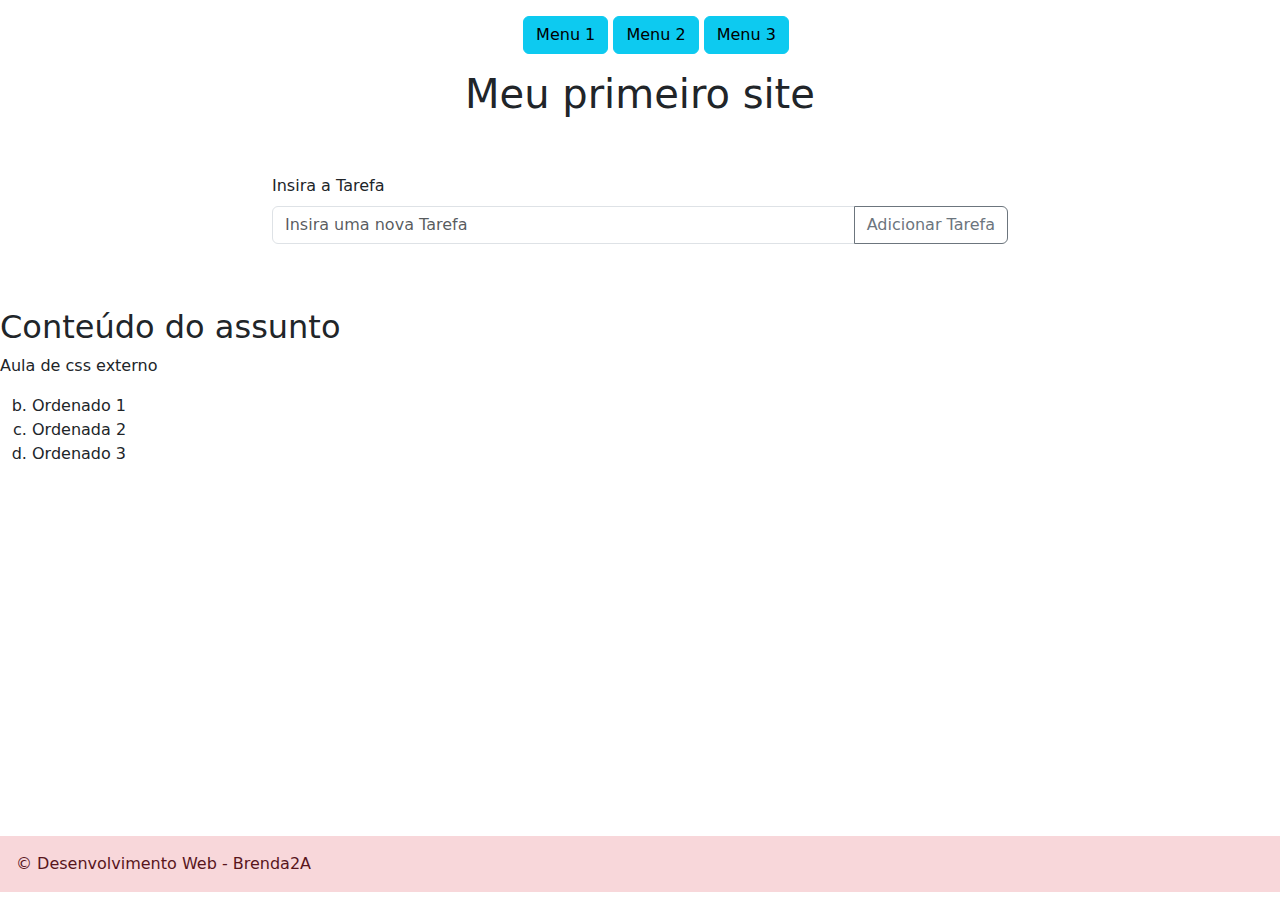
<file: index.html>
<!DOCTYPE html>
<html lang="pt-br">
<head>
    <meta charset="UTF-8">
    <title>Document :D</title><!-- Comentario -->
    <link rel="stylesheet" href="style.css">
    <link href="https://cdn.jsdelivr.net/npm/bootstrap@5.3.3/dist/css/bootstrap.min.css" rel="stylesheet" integrity="sha384-QWTKZyjpPEjISv5WaRU9OFeRpok6YctnYmDr5pNlyT2bRjXh0JMhjY6hW+ALEwIH" crossorigin="anonymous">

</head>
<body>
    <header class="mt-3 text-center">
        <nav>
            <ul>
                <a type="button" class="btn btn-info" href="index.html">
                    <li class="menu">Menu 1</li>
                </a>
                <a type="button" class="btn btn-info" href="Menu2.html">
                    <li class="menu">Menu 2</li>
                </a>
                <a type="button" class="btn btn-info" href="Menu3.html">
                    <li class="menu">Menu 3</li>
                </a>
            </ul>
        </nav>
        <h1>Meu primeiro site</h1>
    </header>
    <main>
        <div class="container my-5">
            <div class="row justify-content-center">
                <div class="col-md-8">
                    <div class="mb-3">
                        <label for="inputText" class="form-label">Insira a Tarefa</label>
                        <div class="input-group">
                            <input type="text" id="inputText" class="form-control" placeholder="Insira uma nova Tarefa">
                            <button class="btn btn-outline-secondary" type="button" onclick="addTask()">Adicionar Tarefa</button>
                        </div>
                    </div>
                    <ul class="list-group" id="taskList"></ul>
                </div>
            </div>
        </div>
        <script src="tarefas.js"></script>
        <h2>Conteúdo do assunto</h2>
        <p>Aula de css externo</p>
        
        <ol type="a" start="2">
            <li> Ordenado 1</li>
            <li> Ordenada 2</li>
            <li> Ordenado 3</li>
        </ol>
    </main>
<footer class="p-3 mb-2 bg-danger-subtle text-danger-emphasis">
    &#169 Desenvolvimento Web - Brenda2A
</footer>
    
</body>
</html>
</file>
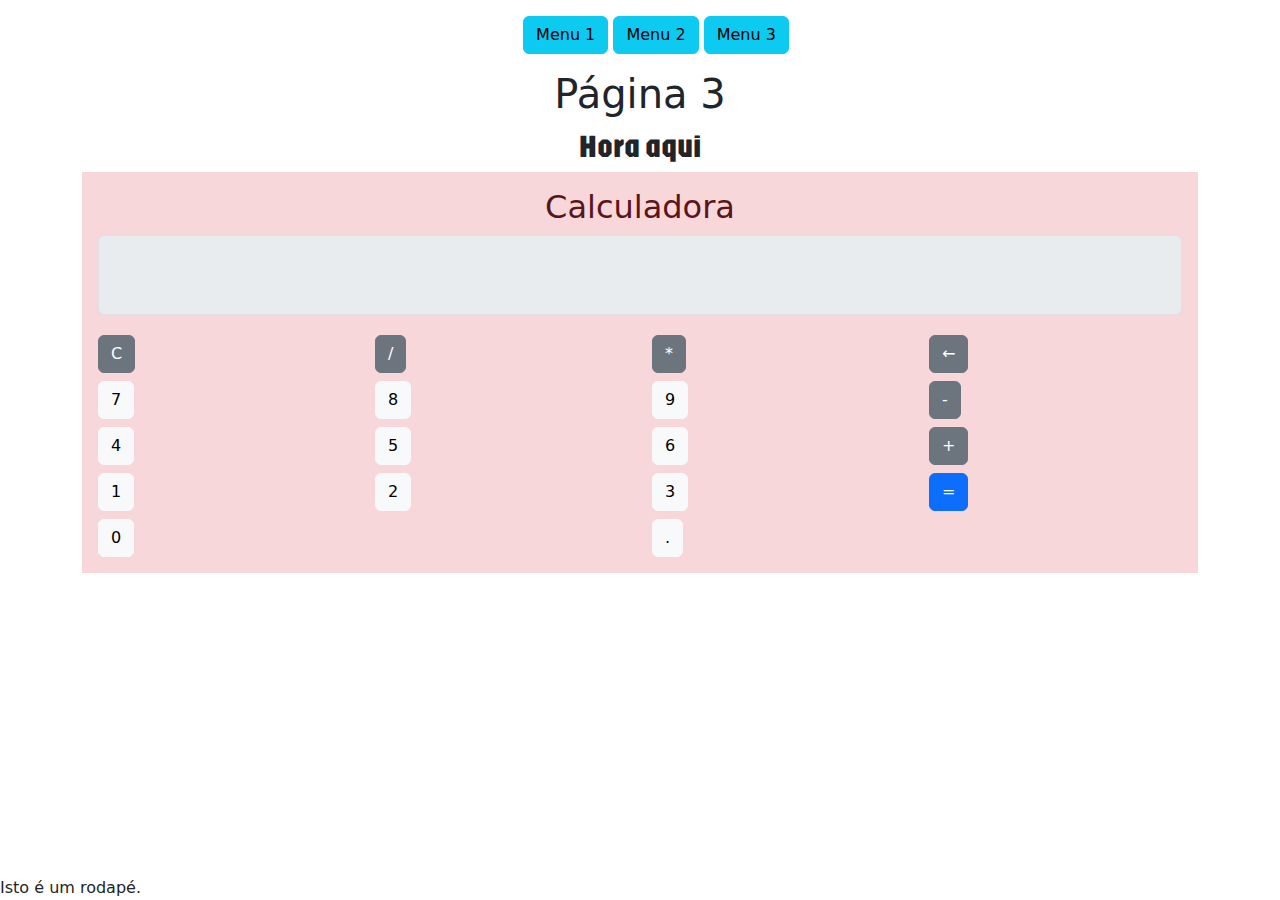
<file: menu3.html>
<!DOCTYPE html>
<html lang="pt-br">
<head>
    <meta charset="UTF-8">
    <title>Document :D</title><!-- Comentario -->
    <link rel="stylesheet" href="style.css">
    <link href="https://cdn.jsdelivr.net/npm/bootstrap@5.3.3/dist/css/bootstrap.min.css" rel="stylesheet" integrity="sha384-QWTKZyjpPEjISv5WaRU9OFeRpok6YctnYmDr5pNlyT2bRjXh0JMhjY6hW+ALEwIH" crossorigin="anonymous">
    <style>
        @import url('https://fonts.googleapis.com/css2?family=Jaro:opsz@6..72&display=swap');
        .calculator {
                max-width: 400px;
                margin: 50px auto;
                padding: 10px;
                box-shadow: 0 0 10px rgba(0,0,0,0.1);
            }
            .calculator-screen {
                height: 80px;
                margin-bottom: 20px;
                text-align: right;
                font-size: 2em;
                padding: 10px;
            }  
            #DataHora{
                font-family: "Jaro", sans-serif;
                text-align:center;
            }     
    </style>
</head>
<body>
    <header class="mt-3 text-center">
        <nav>
            <ul>
                <a type="button" class="btn btn-info" href="index.html">
                    <li class="menu">Menu 1</li>
                </a>
                <a type="button" class="btn btn-info" href="Menu2.html">
                    <li class="menu">Menu 2</li>
                </a>
                <a type="button" class="btn btn-info" href="Menu3.html">
                    <li class="menu">Menu 3</li>
                </a>
            </ul>
        </nav>
        <h1>Página 3</h1>
    </header>
    <main>
        <script>
            function atual() {
                const now = new Date();

                // Formatar a data e hora no formato brasileiro
                const day = String(now.getDate()).padStart(2, '0');
                const month = String(now.getMonth() + 1).padStart(2, '0'); // Meses começam do zero
                const year = now.getFullYear();
                const hours = String(now.getHours()).padStart(2, '0');
                const minutes = String(now.getMinutes()).padStart(2, '0');
                const seconds = String(now.getSeconds()).padStart(2, '0');

                const formattedDateTime = `${day}/${month}/${year} ${hours}:${minutes}:${seconds}`;

                // Atualizar o conteúdo do elemento <h2> com o id "DataHora"
                document.getElementById('DataHora').innerText = formattedDateTime;
            }

            // Configurar a atualização a cada segundo
            setInterval(atual, 1000);

  </script>
      <h2 id="DataHora">Hora aqui</h2>  
      
      
    
      <section>
        <script src="calculadora.js" ></script> 
        <div class="container">
            
            <div class="p-3 mb-2 bg-danger-subtle text-danger-emphasis">
                <h2 class="text-center">Calculadora</h2>
                <input type="text" class="calculator-screen form-control" id="screen" disabled>
                <div class="row">
                    <div class="col-3">
                        <button type="button" class="btn btn-secondary btn-block" onclick="clearScreen()">C</button>
                    </div>
                    <div class="col-3">
                        <button type="button" class="btn btn-secondary btn-block" onclick="appendToScreen('/')">/</button>
                    </div>
                    <div class="col-3">
                        <button type="button" class="btn btn-secondary btn-block" onclick="appendToScreen('*')">*</button>
                    </div>
                    <div class="col-3">
                        <button type="button" class="btn btn-secondary btn-block" onclick="backspace()">←</button>
                    </div>
                </div>
                <div class="row mt-2">
                    <div class="col-3">
                        <button type="button" class="btn btn-light btn-block" onclick="appendToScreen('7')">7</button>
                    </div>
                    <div class="col-3">
                        <button type="button" class="btn btn-light btn-block" onclick="appendToScreen('8')">8</button>
                    </div>
                    <div class="col-3">
                        <button type="button" class="btn btn-light btn-block" onclick="appendToScreen('9')">9</button>
                    </div>
                    <div class="col-3">
                        <button type="button" class="btn btn-secondary btn-block" onclick="appendToScreen('-')">-</button>
                    </div>
                </div>
                <div class="row mt-2">
                    <div class="col-3">
                        <button type="button" class="btn btn-light btn-block" onclick="appendToScreen('4')">4</button>
                    </div>
                    <div class="col-3">
                        <button type="button" class="btn btn-light btn-block" onclick="appendToScreen('5')">5</button>
                    </div>
                    <div class="col-3">
                        <button type="button" class="btn btn-light btn-block" onclick="appendToScreen('6')">6</button>
                    </div>
                    <div class="col-3">
                        <button type="button" class="btn btn-secondary btn-block" onclick="appendToScreen('+')">+</button>
                    </div>
                </div>
                <div class="row mt-2">
                    <div class="col-3">
                        <button type="button" class="btn btn-light btn-block" onclick="appendToScreen('1')">1</button>
                    </div>
                    <div class="col-3">
                        <button type="button" class="btn btn-light btn-block" onclick="appendToScreen('2')">2</button>
                    </div>
                    <div class="col-3">
                        <button type="button" class="btn btn-light btn-block" onclick="appendToScreen('3')">3</button>
                    </div>
                    <div class="col-3">
                        <button type="button" class="btn btn-primary btn-block" onclick="calculateResult()">=</button>
                    </div>
                </div>
                <div class="row mt-2">
                    <div class="col-6">
                        <button type="button" class="btn btn-light btn-block" onclick="appendToScreen('0')">0</button>
                    </div>
                    <div class="col-6">
                        <button type="button" class="btn btn-light btn-block" onclick="appendToScreen('.')">.</button>
                    </div>
                </div>
            </div>
        </div>
        <script src="https://code.jquery.com/jquery-3.5.1.slim.min.js"></script>
        <script src="https://cdn.jsdelivr.net/npm/@popperjs/core@2.5.4/dist/umd/popper.min.js"></script>
        <script src="https://maxcdn.bootstrapcdn.com/bootstrap/4.5.2/js/bootstrap.min.js"></script>
    </section>
    
    
    </main>

<footer>
    Isto é um rodapé.
</footer>
    
</body>
</html>
</file>
<file: style.css>
a{text-decoration: none;}
.menu{list-style-type: none;}


html, body {
    height: 100%;
}
body {
    display: flex;
    flex-direction: column;
}
main {
    flex: 1;
}
</file>
